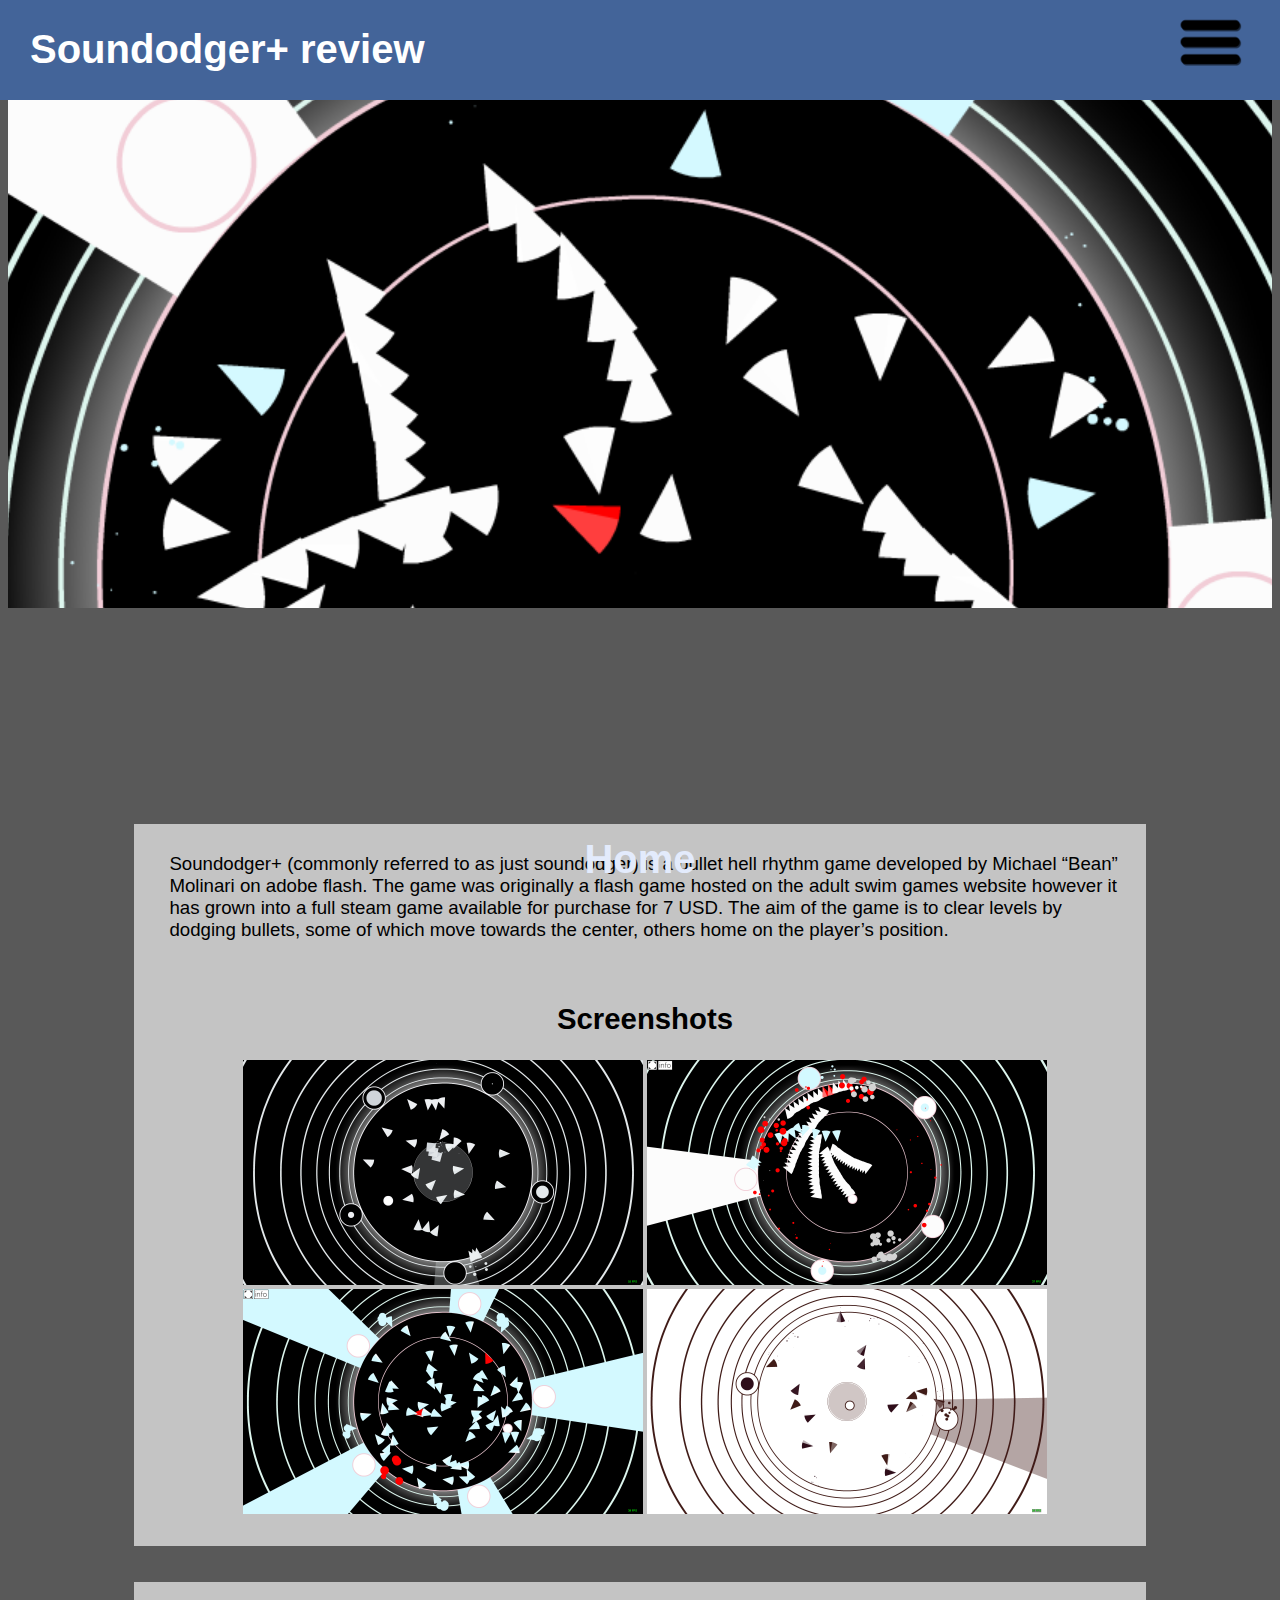
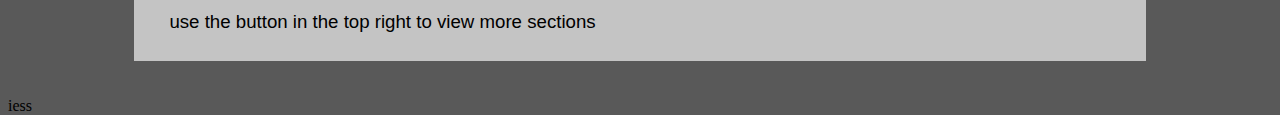
<file: index.html>
<html>
<title> Soundodger+ review </title>
<link rel="stylesheet" href="css\main.css">
<script src="js\index.js"></script>

<head>
  <div class = "parr"></div>
<div class = "headtab">
  <div id = "headtab-more">
    <input type="image" src="res\more.png" onclick = "show()" height = "64"/> <br>
  </div>
  <h1> Soundodger+ review</h1>
</div>
<div class = "bottomtitle">
  <div style="position: relative; left: -50%;">
    Home
  </div>
</div>
</head>

<br><br><br><br><br><br><br><br><br><br><br><br>

<body>
<div id = "dropdown">
  <h1>Select  </h1>
  <div class = "dropdowntext">
    <a onclick="hide()" href="#"> > Close</a> <br>
    <a href="GameMechanics.html"> > Game mechanics</a> <br>
  </div>
</div>

<div class = "textbox">
  <p>
    Soundodger+ (commonly referred to as just soundodger) is a bullet hell rhythm game developed by Michael
    “Bean” Molinari on adobe flash. The game was originally a flash game hosted on the adult swim games website
    however it has grown into a full steam game available for purchase for 7 USD. The aim of the game is to clear
    levels by dodging bullets, some of which move towards the center, others home on the player’s position.
  </p>
  <br>
  <center>
    <h2> Screenshots </h2>
  <img src = "res\screenshots\1.png" alt = "img 1" width = "400px"/>
  <img src = "res\screenshots\2.png" alt = "img 2" width = "400px"/>
  <img src = "res\screenshots\3.png" alt = "img 3" width = "400px"/>
  <img src = "res\screenshots\4.png" alt = "img 4" width = "400px"/>
</center>
<br>
</div>
<br><br>
<div class = "textbox">
  <p>
    use the button in the top right to view more sections
  </p>
</div>
</body>
<br><br>
<footer>
iess
</footer>
</html>
</file>
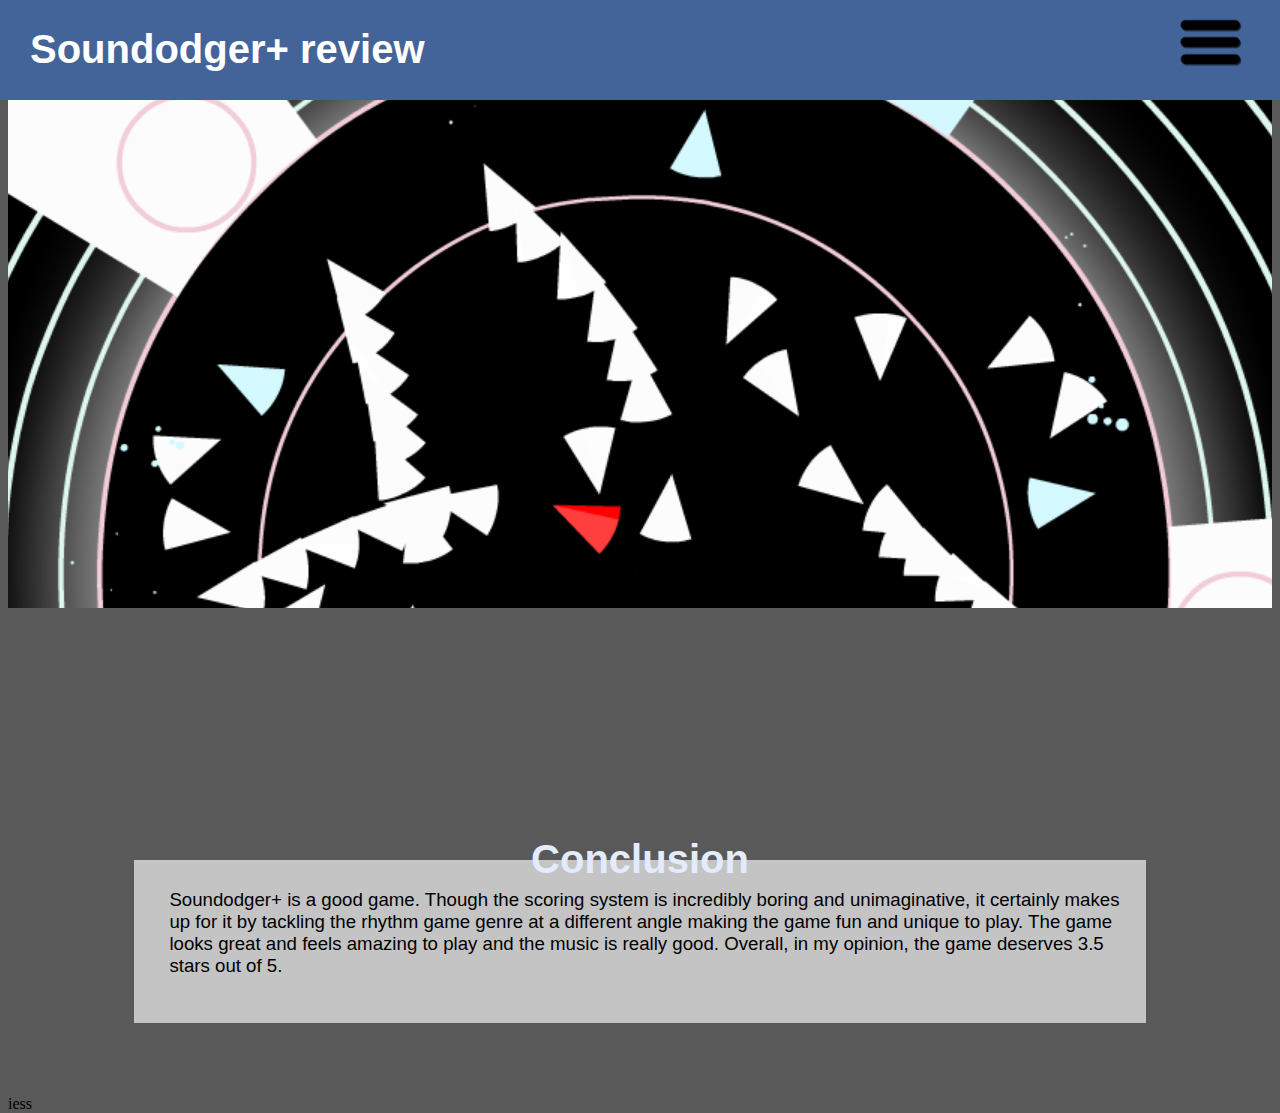
<file: conc.html>
<html>
<title> Soundodger+ review </title>
<link rel="stylesheet" href="css\main.css">
<script src="js\index.js"></script>

<head>
  <div class = "parr"></div>
<div class = "headtab">
  <div id = "headtab-more">
    <input type="image" src="res\more.png" onclick = "show()" height = "64"/> <br>
  </div>
  <h1> Soundodger+ review</h1>
</div>
<div class = "bottomtitle">
  <div style="position: relative; left: -50%;">
    Conclusion
  </div>
</div>
</head>

<br><br><br><br><br><br><br><br><br><br><br><br>

<body>
  <div id = "dropdown">
    <h1>Subsections  </h1>
    <div class = "dropdowntext">
      <a onclick="hide()" href="#"> Close</a> <br>
      <a href="index.html"> Home</a> <br>
      <a href="GameMechanics.html"> Game mechanics</a> <br>
      <a href="gameplay.html"> Gameplay</a> <br>
      <a href="graphics.html"> Graphics</a> <br>
      <a href="sound.html"> Sound</a> <br>
      <div class = "dropdowncredit">
        Review, site and images all by Justin Tieu<br>
        Site hosted on github pages
      </div>
    </div>
  </div>

<br><br>

<div class = "textbox">
  <p>
    Soundodger+ is a good game. Though the scoring system is incredibly boring and unimaginative, it certainly makes up for
    it by tackling the rhythm game genre at a different angle making the game fun and unique to play. The game looks great and
    feels amazing to play and the music is really good. Overall, in my opinion, the game deserves 3.5 stars out of 5.
  </p>
<br>
</div>
<br><br>
</body>
<br><br>
<footer>
iess
</footer>
</html>
</file>
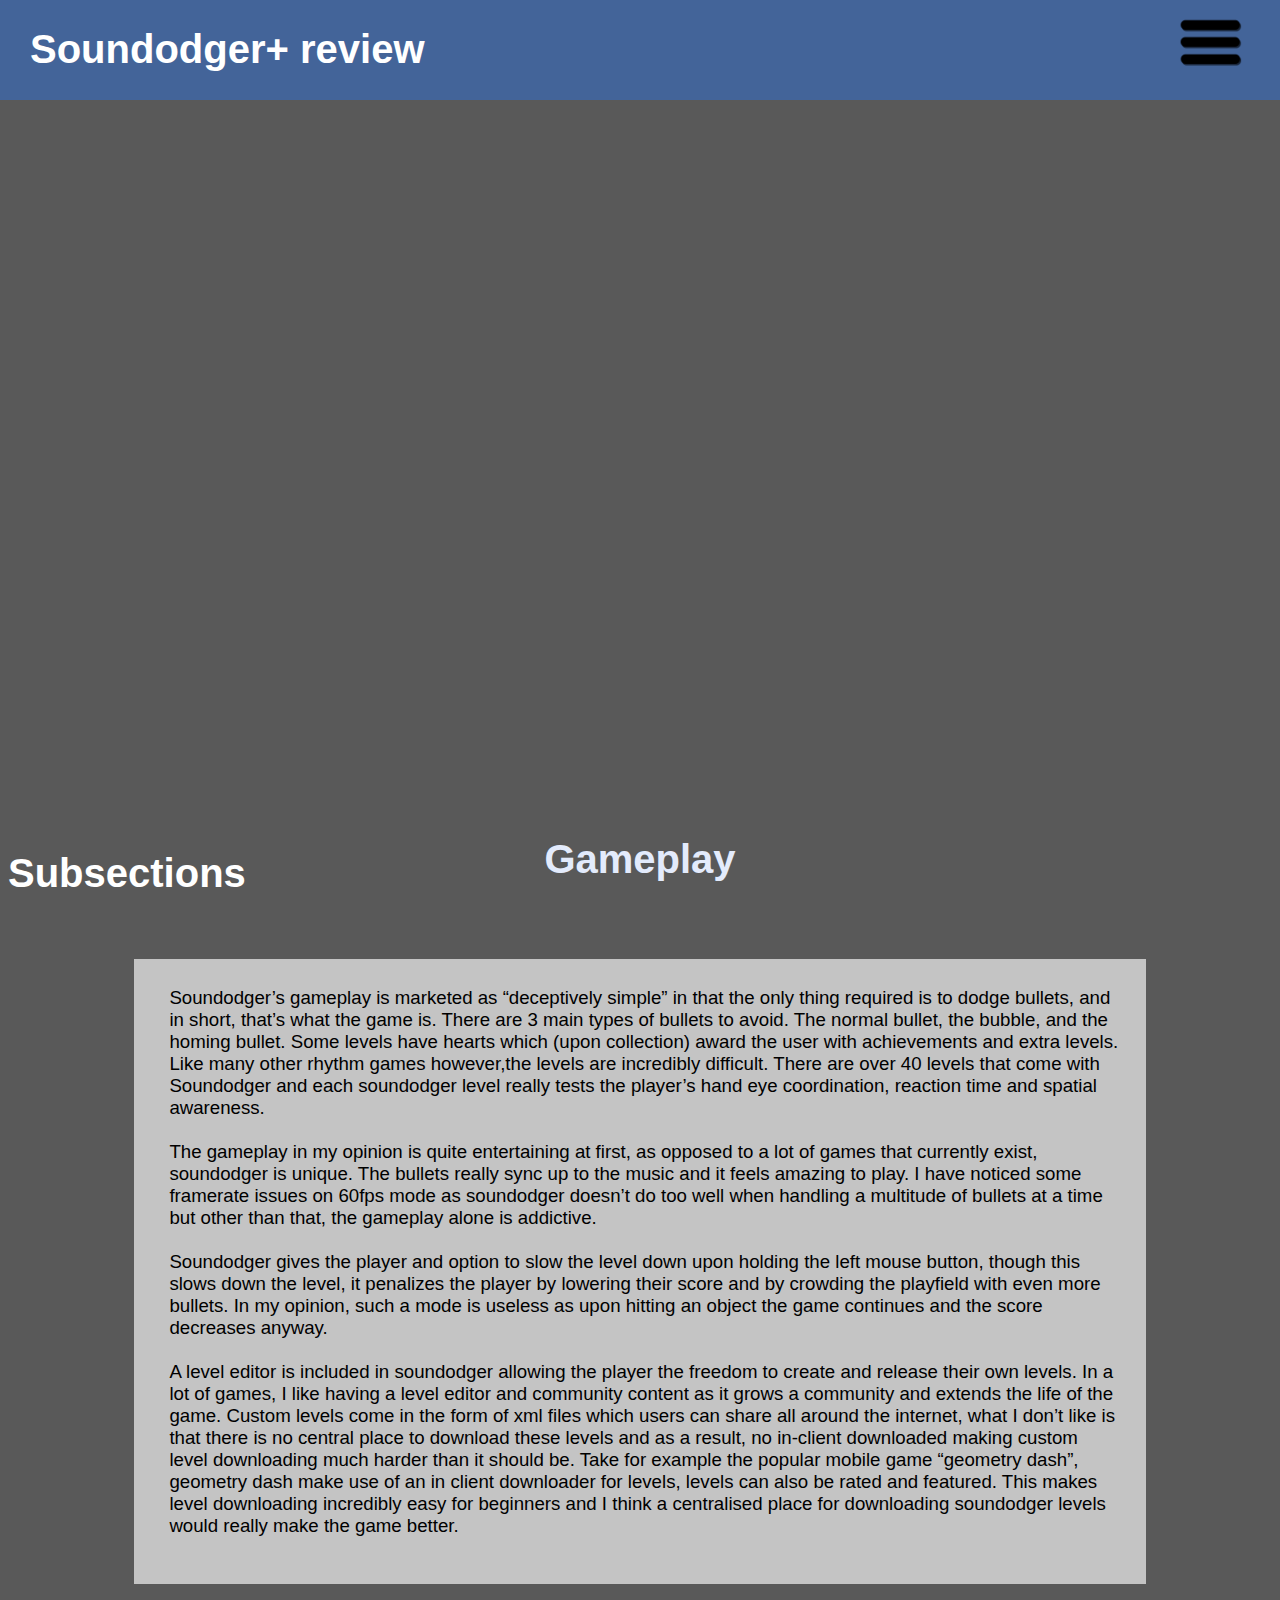
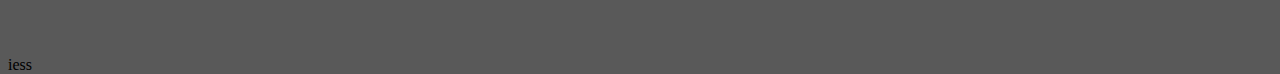
<file: gameplay.html>
<html>
<title> Soundodger+ review </title>
<link rel="stylesheet" href="css\main.css">
<script src="js\index.js"></script>

<head>
  <div class = "parr3"></div>
<div class = "headtab">
  <div id = "headtab-more">
    <input type="image" src="res\more.png" onclick = "show()" height = "64"/> <br>
  </div>
  <h1> Soundodger+ review</h1>
</div>
<div class = "bottomtitle">
  <div style="position: relative; left: -50%;">
    Gameplay
  </div>
</div>
</head>

<br><br><br><br><br><br><br><br><br><br><br><br>

<body>
    <h1>Subsections  </h1>
    <div id = "dropdown">
      <h1>Subsections  </h1>
      <div class = "dropdowntext">
        <a onclick="hide()" href="#"> Close</a> <br>
        <a href="index.html"> Home</a> <br>
        <a href="GameMechanics.html"> Game mechanics</a> <br>
        <a href="graphics.html"> Graphics</a> <br>
        <a href="sound.html"> Sound</a> <br>
        <a href="conc.html"> Conclusion</a> <br>
        <div class = "dropdowncredit">
          Review, site and images all by Justin Tieu<br>
          Site hosted on github pages
        </div>
      </div>
    </div>

<br><br>

<div class = "textbox">
  <p>
    Soundodger’s gameplay is marketed as “deceptively simple” in that the only thing required is to dodge bullets, and in short,
    that’s what the game is. There are 3 main types of bullets to avoid. The normal bullet, the bubble, and the homing bullet.
    Some levels have hearts which (upon collection) award the user with achievements and extra levels. Like many other rhythm games
    however,the levels are incredibly difficult. There are over 40 levels that come with Soundodger and each soundodger level really
    tests the player’s hand eye coordination, reaction time and spatial awareness.
    <br><br>
    The gameplay in my opinion is quite entertaining at first, as opposed to a lot of games that currently exist, soundodger is unique.
    The bullets really sync up to the music and it feels amazing to play. I have noticed some framerate issues on 60fps mode as soundodger
    doesn’t do too well when handling a multitude of bullets at a time but other than that, the gameplay alone is addictive.
    <br><br>
    Soundodger gives the player and option to slow the level down upon holding the left mouse button, though this slows down the level,
    it penalizes the player by lowering their score and by crowding the playfield with even more bullets. In my opinion, such a mode is
    useless as upon hitting an object the game continues and the score decreases anyway.
    <br><br>
    A level editor is included in soundodger allowing the player the freedom to create and release their own levels. In a lot of games,
    I like having a level editor and community content as it grows a community and extends the life of the game. Custom levels come in the
    form of xml files which users can share all around the internet, what I don’t like is that there is no central place to download these
    levels and as a result, no in-client downloaded making custom level downloading much harder than it should be. Take for example the
    popular mobile game “geometry dash”, geometry dash make use of an in client downloader for levels, levels can also be rated and featured.
    This makes level downloading incredibly easy for beginners and I think a centralised place for downloading soundodger levels would
    really make the game better.
  </p>
<br>
</div>
<br><br>
</body>
<br><br>
<footer>
iess
</footer>
</html>
</file>
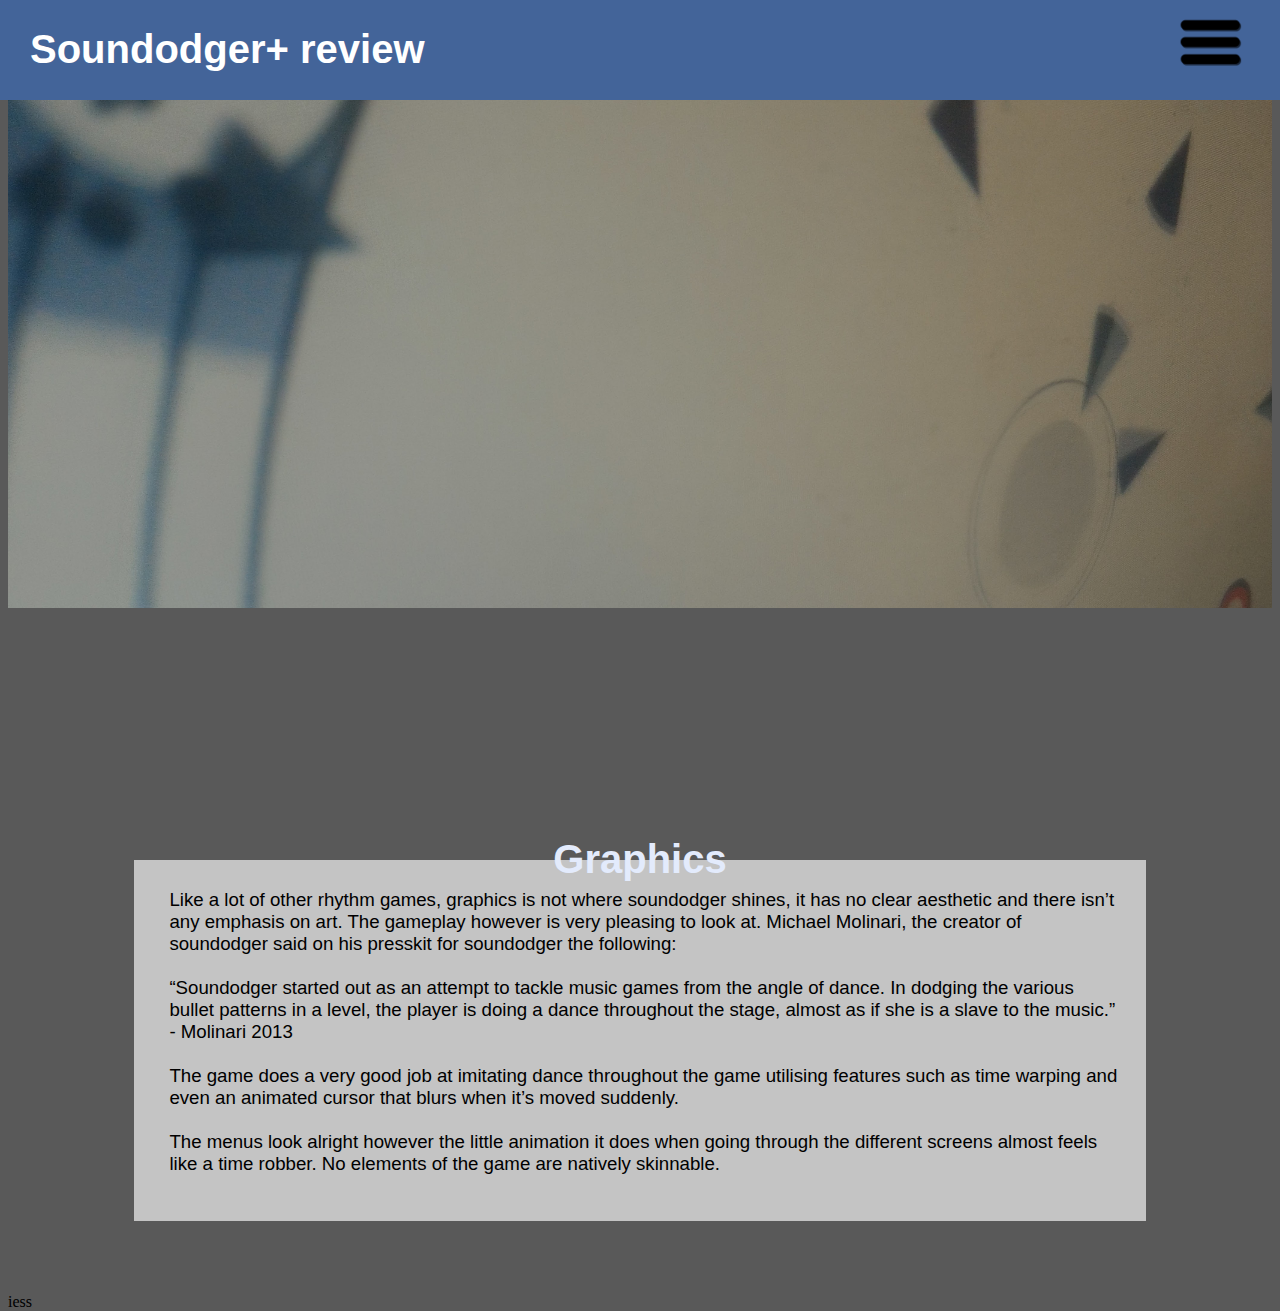
<file: graphics.html>
<html>
<title> Soundodger+ review </title>
<link rel="stylesheet" href="css\main.css">
<script src="js\index.js"></script>

<head>
  <div class = "parr4"></div>
<div class = "headtab">
  <div id = "headtab-more">
    <input type="image" src="res\more.png" onclick = "show()" height = "64"/> <br>
  </div>
  <h1> Soundodger+ review</h1>
</div>
<div class = "bottomtitle">
  <div style="position: relative; left: -50%;">
    Graphics
  </div>
</div>
</head>

<br><br><br><br><br><br><br><br><br><br><br><br>

<body>
  <div id = "dropdown">
    <h1>Subsections  </h1>
    <div class = "dropdowntext">
      <a onclick="hide()" href="#"> Close</a> <br>
      <a href="index.html"> Home</a> <br>
      <a href="GameMechanics.html"> Game mechanics</a> <br>
      <a href="gameplay.html"> Gameplay</a> <br>
      <a href="sound.html"> Sound</a> <br>
      <a href="conc.html"> Conclusion</a> <br>
      <div class = "dropdowncredit">
        Review, site and images all by Justin Tieu<br>
        Site hosted on github pages
      </div>
    </div>
  </div>

<br><br>

<div class = "textbox">
  <p>
    Like a lot of other rhythm games, graphics is not where soundodger shines, it has no clear
    aesthetic and there isn’t any emphasis on art. The gameplay however is very pleasing to look at.
    Michael Molinari, the creator of soundodger said on his presskit for soundodger the following:
    <br><br>
    “Soundodger started out as an attempt to tackle music games from the angle of dance. In dodging the
    various bullet patterns in a level, the player is doing a dance throughout the stage, almost as if
    she is a slave to the music.” - Molinari 2013
    <br><br>
    The game does a very good job at imitating dance throughout the game utilising features such as time
    warping and even an animated cursor that blurs when it’s moved suddenly.
    <br><br>
    The menus look alright however the little animation it does when going through the different
    screens almost feels like a time robber. No elements of the game are natively skinnable.
  </p>
<br>
</div>
<br><br>
</body>
<br><br>
<footer>
iess
</footer>
</html>
</file>
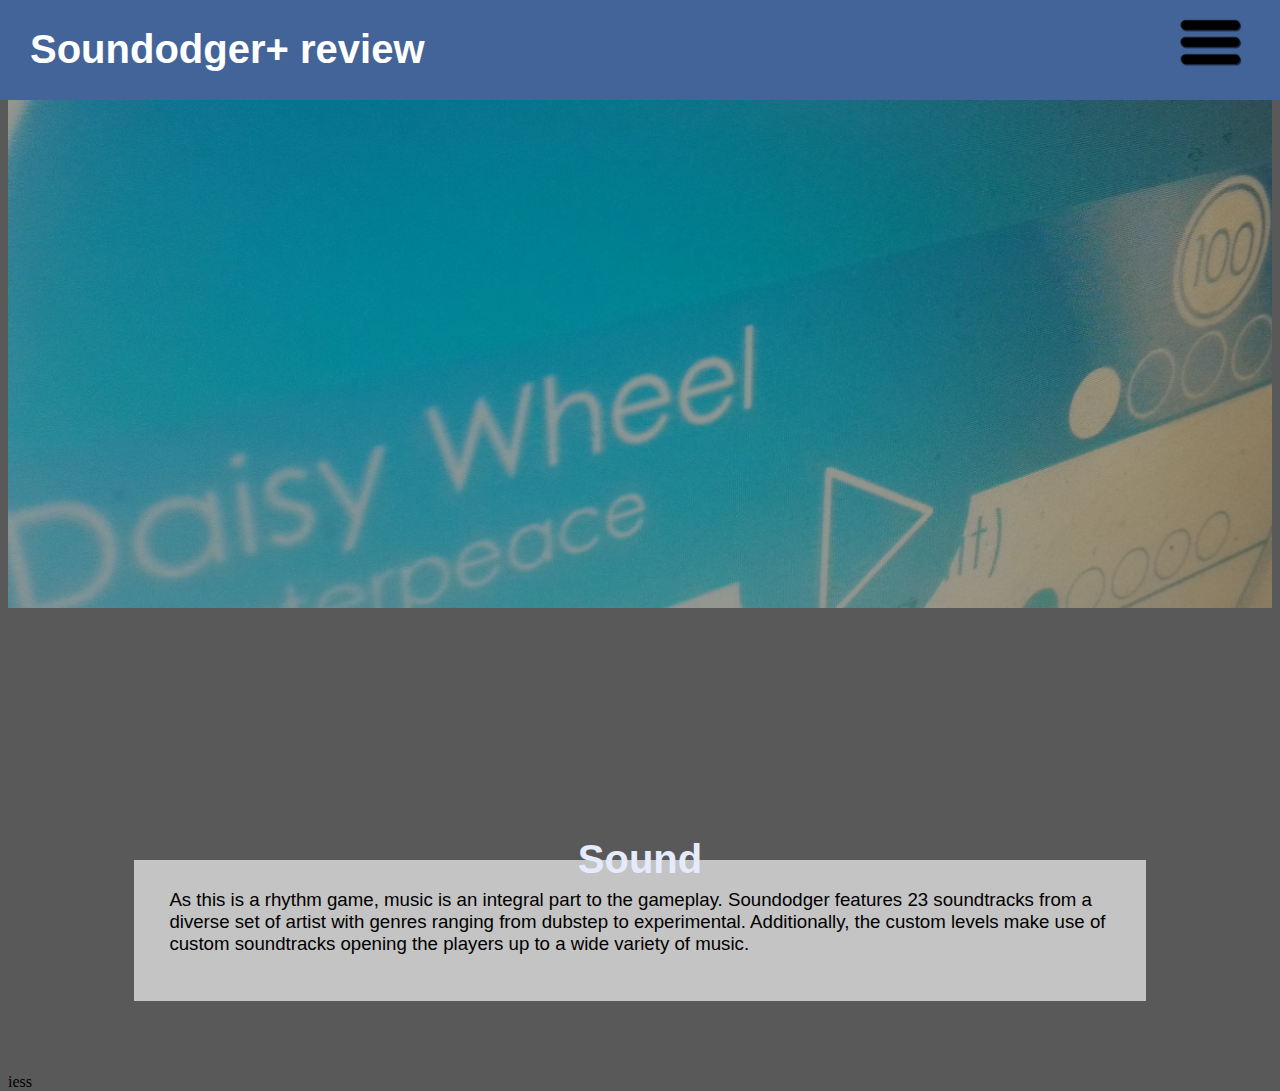
<file: sound.html>
<html>
<title> Soundodger+ review </title>
<link rel="stylesheet" href="css\main.css">
<script src="js\index.js"></script>

<head>
  <div class = "parr5"></div>
<div class = "headtab">
  <div id = "headtab-more">
    <input type="image" src="res\more.png" onclick = "show()" height = "64"/> <br>
  </div>
  <h1> Soundodger+ review</h1>
</div>
<div class = "bottomtitle">
  <div style="position: relative; left: -50%;">
    Sound
  </div>
</div>
</head>

<br><br><br><br><br><br><br><br><br><br><br><br>

<body>
  <div id = "dropdown">
    <h1>Subsections  </h1>
    <div class = "dropdowntext">
      <a onclick="hide()" href="#"> Close</a> <br>
      <a href="index.html"> Home</a> <br>
      <a href="GameMechanics.html"> Game mechanics</a> <br>
      <a href="gameplay.html"> Gameplay</a> <br>
      <a href="graphics.html"> Graphics</a> <br>
      <a href="conc.html"> Conclusion</a> <br>
      <div class = "dropdowncredit">
        Review, site and images all by Justin Tieu<br>
        Site hosted on github pages
      </div>
    </div>
  </div>

<br><br>

<div class = "textbox">
  <p>
    As this is a rhythm game, music is an integral part to the gameplay.
    Soundodger features 23 soundtracks from a diverse set of artist with
    genres ranging from dubstep to experimental. Additionally, the custom
    levels make use of custom soundtracks opening the players up to a wide variety of music.
  </p>
<br>
</div>
<br><br>
</body>
<br><br>
<footer>
iess
</footer>
</html>
</file>
